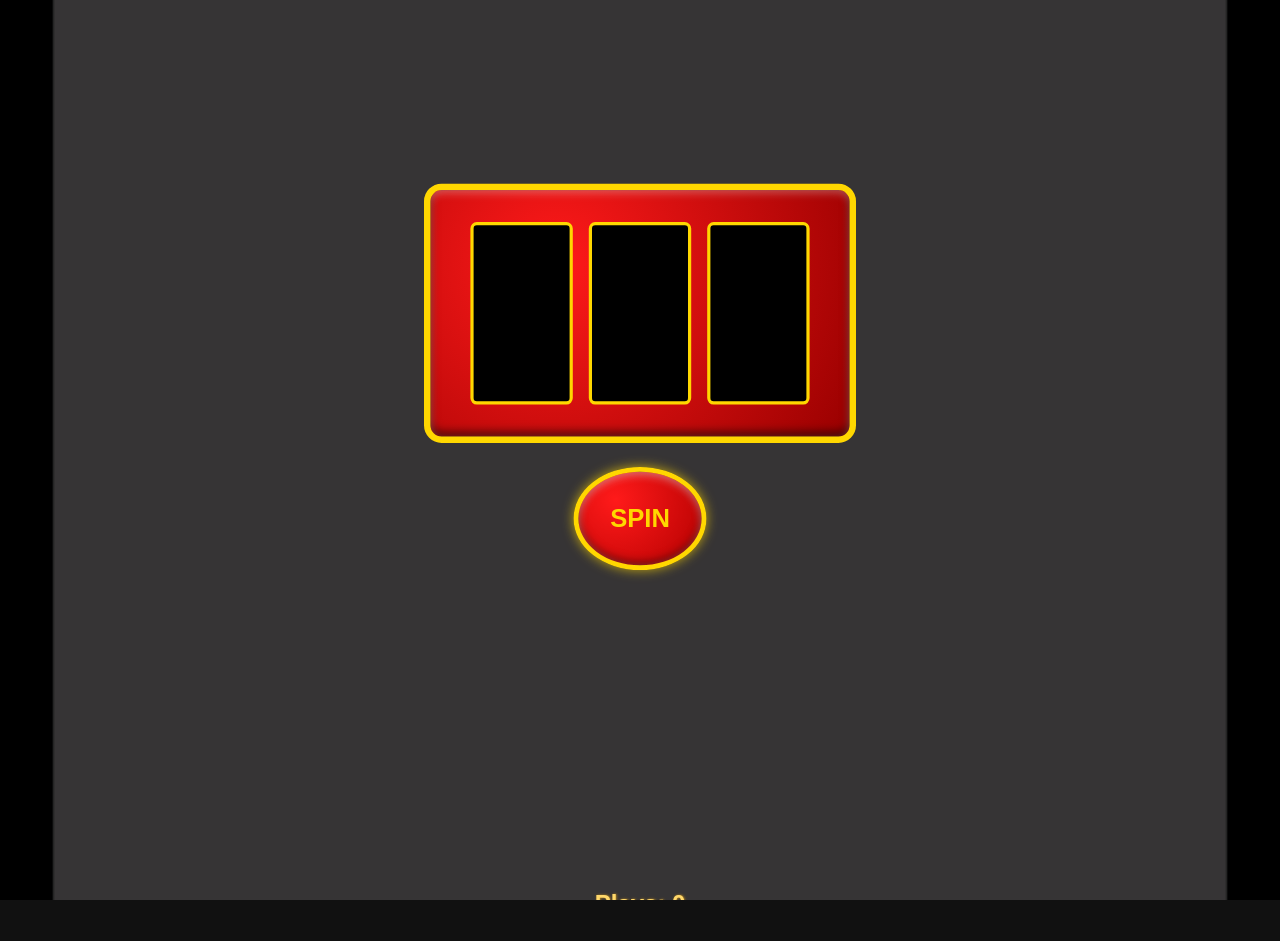
<file: index.html>
<!DOCTYPE html>
<html lang="en">
<head>
    <meta charset="UTF-8">
    <meta name="viewport" content="width=device-width, initial-scale=1.0">
    <title>Amanté Slot Machine</title>
    <link rel="stylesheet" href="css/style.css">
    <script>
    function openFullscreen() {
      let elem = document.documentElement; // fullscreen whole page
      if (elem.requestFullscreen) {
        elem.requestFullscreen();
      } else if (elem.webkitRequestFullscreen) { // Safari/iOS
        elem.webkitRequestFullscreen();
      } else if (elem.msRequestFullscreen) { // old MS Edge
        elem.msRequestFullscreen();
      }
    }
  </script>
</head>
<body>
    <div class="slot-container">

    <!--    <h1 class="game-title">🎰 Amanté Slot Machine 🎰</h1>   -->

        <div class="reels">
            <div id="reel1" class="reel"><div class="reel-strip"></div></div>
            <div id="reel2" class="reel"><div class="reel-strip"></div></div>
            <div id="reel3" class="reel"><div class="reel-strip"></div></div>
        </div>
   
        <button id="spinBtn" onclick="openFullscreen()">SPIN</button>
        <p id="message"></p>
        <p id="playCountDisplay">Plays: <span id="playCount">0</span></p>
    </div>

    <audio id="spinSound" src="sounds/spin.mp3" preload="auto"></audio>
    <audio id="winSound" src="sounds/win.mp3" preload="auto"></audio>

    <script src="js/game.js"></script>
</body>
</html>
</file>
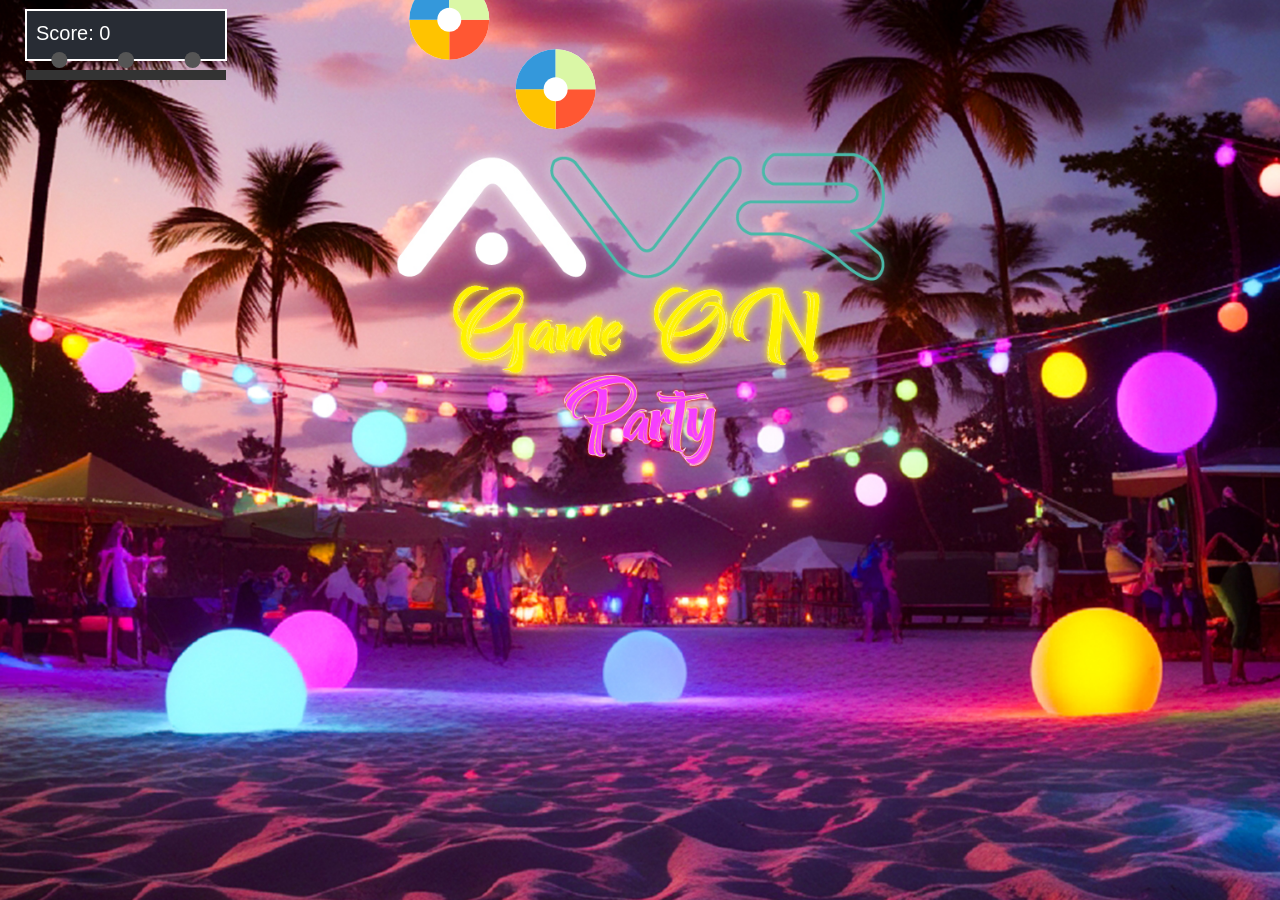
<file: dashboard.html>
<!DOCTYPE html>
<html lang="en">
<head>
  <meta charset="UTF-8">
  <meta name="viewport" content="width=device-width, initial-scale=1.0">
  <title>AVR Beach Game</title>
  <link rel="stylesheet" href="styles.css">
</head>
<body class="hero">
  <canvas id="beachGameCanvas"></canvas>
  <div id="gamePopup" class="popup" style="display: none;">
    <h1>
      <span class="icon">🎉</span> You've Unlocked the Invitation! <span class="icon">🎉</span>
    </h1>
    <p>Join us at the AVR Game ON Party!</p>
    <p>Date: January 22, 2025<br>Time: 7.00 PM<br>Location: Soul Beach Dehiwala</p>
  </div>
  <script src="game.js"></script>
</body>
</html>
</file>
<file: css/style.css>
/* ===== Base layout ===== */
html, body {
  margin: 0;
  padding: 0;
  width: 100%;
  height: 100%; /* Always fill viewport */
  background: #111 url('../images/background.jpg') no-repeat center center;
  background-size: cover;
  font-family: Arial, sans-serif;
  color: white;
  text-align: center;

  /* Center slot machine */
  display: flex;
  align-items: center;
  justify-content: center;

  overflow: hidden;   /* prevent scrollbars */
  position: fixed;    /* lock interface */
  top: 0;
  left: 0;
}


/* Scale the whole interface dynamically */
.slot-container {
  position: relative;
  text-align: center;
  transform: scale(calc(800 / 1000)) translateY(140px);
  transform-origin: center center; /* scale from center */
}

.slot-content {
  display: flex;
  flex-direction: column;
  align-items: center;
  justify-content: flex-start;
  position: relative;
}

/* ===== Red frame around reels ===== */
.reels {
  display: flex;
  justify-content: center;
  align-items: center;
  margin-bottom: 20px;
  position: relative;

  /* Red glossy background */
  background: radial-gradient(circle at 30% 30%, #ff1a1a, #990000);
  border-radius: 22px;
  padding: 40px;
  overflow: visible;

  /* Golden outer frame */
  border: 8px solid #ffd700;
  box-shadow: 
    0 0 25px rgba(255, 215, 0, 0),   /* golden glow */
    inset 0 4px 10px rgba(255, 255, 255, 0.3),  /* glossy top */
    inset 0 -6px 12px rgba(0, 0, 0, 0.6); /* depth */

  --bulb-gap: 45px; /* space between bulbs */
  --bulb-on: radial-gradient(circle, #ffd86b 6px, #b9861a 8px, transparent 9px);
}

/* No bulbs by default */
.reels::before {
  content: "";
  position: absolute;
  top: 0; left: 0; right: 0; bottom: 0;
  border-radius: inherit;
  pointer-events: none;
  z-index: 2;
}

/* Yellow bulbs only when .flash is added */
.reels.flash::before {
  background-image:
    var(--bulb-on), /* top */
    var(--bulb-on); /* bottom */
  background-repeat: repeat-x, repeat-x, repeat-y, repeat-y;
  background-size: var(--bulb-gap) var(--bulb-gap);
  background-position:
    top center,
    bottom center,
    left center,
    right center;
  animation: bulbs-flash 0.6s infinite alternate;
}

/* Flash animation */
@keyframes bulbs-flash {
  0% { opacity: 0.3; }
  100% { opacity: 1; }
}



/* ===== Reels (the windows) ===== */
.reel {
  width: 120px;      /* narrower than height for a tall rectangle */
  height: 220px;     /* symbol height should match your images */
  margin: 0 10px;
  border: 4px solid gold;
  border-radius: 8px;
  background: #000;
  overflow: hidden;   /* important if you switch to rolling strips */
  position: relative;
}

/* If you’re using rolling strips, keep these; otherwise safe to leave */
.reel-strip {
  display: flex;
  flex-direction: column;
  transition: transform 0.3s ease-out;
}
.reel-strip img {
  width: 100%;
  height: 220px;
  object-fit: contain;
}

/* ===== Spin button (luxury casino style) ===== */
#spinBtn {
  font-size: 2rem;
  padding: 40px;
  margin-top: 10px;
  margin-bottom: 5px;
  color: gold;
  background: radial-gradient(circle at 30% 30%, #ff1a1a, #b30000);
  border: 6px solid #ffd700;
  border-radius: 50%;
  cursor: pointer;
  font-weight: bold;
  text-transform: uppercase;

  /* 3D & Glow effects */
  box-shadow: 
    0 0 15px rgba(255, 215, 0, 0.7),  /* outer golden glow */
    inset 0 4px 10px rgba(255, 255, 255, 0.4), /* glossy top */
    inset 0 -4px 10px rgba(0, 0, 0, 0.5); /* shading bottom */

  transition: transform 0.15s ease, box-shadow 0.3s ease, background 0.3s ease;
}

#spinBtn:hover {
  background: radial-gradient(circle at 30% 30%, #ff3333, #990000);
  box-shadow: 
    0 0 25px rgba(255, 215, 0, 0.9),
    inset 0 6px 14px rgba(255, 255, 255, 0.5),
    inset 0 -6px 14px rgba(0, 0, 0, 0.6);
}

#spinBtn:active {
  transform: scale(0.95);
  box-shadow: 
    0 0 10px rgba(255, 215, 0, 0.6),
    inset 0 2px 6px rgba(255, 255, 255, 0.3),
    inset 0 -2px 6px rgba(0, 0, 0, 0.7);
}

#spinBtn:disabled {
  opacity: 0.6;
  cursor: not-allowed;
  background: #660000;
  color: #999;
  border-color: #555;
  box-shadow: none;
}


#message {
  font-size: 2rem;
  margin-top: 5px;
  font-weight: bold;
  min-height: 2.5em;           /* reserve space so layout doesn’t jump */
  display: flex;
  align-items: center;
  justify-content: center;
}

/* ===== Win effects ===== */
/* 1) Border flash on each reel (apply .flash to .reel elements) */
.flash {
    animation: 
        flash-border 0.3s alternate infinite,
        flash-bulbs 0.5s alternate infinite;
}

@keyframes flash-border {
  0%   { border-color: red; filter: brightness(1); }
  100% { border-color: red;  filter: brightness(1.8); }
}

@keyframes flash-bulbs {
    0% { box-shadow: 0 0 10px red; background-color: #f00; }
    100% { box-shadow: 0 0 10px red; background-color: #f00; }
}

#playCountDisplay {
    margin-top: 310px;        /* light space above */
    font-size: 30px;
    font-weight: bold;
    color: #ffd86b;
    text-shadow: 1px 1px 3px #b9861a;
    font-family: 'Arial', sans-serif;
}
</file>
<file: styles.css>
/* Hero Section */
.hero {
  position: relative; /* Set position relative for pseudo-element */
  background-image: url("img/background_test_desktop.jpg");
  background-size: cover;
  background-position: center;
  background-repeat: no-repeat; /* Prevent background image from repeating */
  height: 100vh;
  width: 100vw; /* Full viewport width */
  display: flex;
  align-items: center;
  justify-content: center;
  text-align: center;
  color: white;
  padding: 0 1rem;
  overflow: hidden; /* Ensure content doesn't overflow */
}

/* Other styles remain unchanged */
.hero a {
  display: inline-block;
  padding: 0.75rem 2rem;
  font-size: 1.5rem;
  font-weight: bold;
  text-decoration: none;
  color: white;
  background: linear-gradient(45deg, #ff4dff, #ff0099, #ff66ff);
  border: none;
  border-radius: 30px;
  box-shadow: 0 0 10px rgba(255, 0, 255, 0.8), 
              0 0 20px rgba(255, 105, 180, 0.8), 
              0 0 30px rgba(255, 182, 193, 0.8);
  transition: all 0.3s ease-in-out;
  margin-top: 50%;
}

.hero a:hover {
  background: linear-gradient(45deg, #ff66ff, #ff0099, #ff4dff);
  box-shadow: 0 0 15px rgba(255, 20, 147, 0.8), 
              0 0 30px rgba(255, 182, 193, 0.8);
  transform: scale(1.05);
}

/* Reset body and html styles */
html, body {
  margin: 0;
  padding: 0;
  width: 100%;
  height: 100%;
  overflow: hidden; /* Prevent scrolling */
}

/* Responsive Styles for Mobile */
@media (max-width: 768px) {
  .hero {
    height: 100vh;
    text-align: center;
    background-image: url("img/mobile.jpg");
    background-position: center center;
    background-size: cover;
    display: flex;
    flex-direction: column;
    justify-content: center;
    align-items: center;
    overflow: hidden; /* Prevent scrolling */
    padding: 0; /* Ensure no padding shifts the background */
    margin: 0; /* Remove any default margin */
    width: 100%; /* Full width to ensure proper alignment */
    box-sizing: border-box; /* Include padding in height/width calculation */
  }

  .hero a {
    font-size: 1rem; /* Smaller font size for buttons */
    padding: 0.5rem 1.5rem; /* Smaller padding for buttons */
    border-radius: 20px; /* Adjust border radius for smaller buttons */
    margin-top: auto; /* Adjusted to prevent overflow */
  }
}

/* Responsive Styles for Extra Small Devices */
@media (max-width: 480px) {

  .hero h1 {
    font-size: 1.5rem; /* Even smaller font size for extra small devices */
  }

  .hero p {
    font-size: 0.875rem;
  }

  .hero a {
    font-size: 0.875rem;
    padding: 0.5rem 1rem;
    margin-top: auto; /* Adjusted to prevent overflow */
  }
}




.popup {
  display: none;
  position: absolute;
  top: 50%;
  left: 50%;
  transform: translate(-50%, -50%);
  width: 70%;
  max-width: 350px;
  padding: 15px;
  text-align: center;
  border-radius: 10px;
  animation: rgbGlow 3s infinite;
  background: linear-gradient(45deg, #ff0000, #00ff00, #0000ff);
  background-size: 300% 300%;
  animation: backgroundShift 6s infinite, rgbGlow 3s infinite;
  box-shadow: 0 4px 10px rgba(0, 0, 0, 0.5);
}

/* Heading Styles */
.popup h1 {
  font-size: 1.8rem;
  color: #ffffff;
  font-weight: bold;
  display: flex;
  justify-content: center;
  align-items: center;
  gap: 8px; /* Space between text and icons */
  flex-wrap: wrap; /* Wrap if space is tight */
  margin-bottom: 15px;
  font-family: 'Poppins', sans-serif; /* Modern font style */
}

.popup .icon {
  font-size: 1.8rem; /* Icon size */
}

/* Paragraph Styles */
.popup p {
  font-size: 1.2rem; /* Default font size for paragraphs */
  color: #ffffff;
  line-height: 1.6;
  margin: 10px 0;
  font-family: 'Roboto', sans-serif; /* Elegant font style */
}

/* Date, Time, and Venue Styles */
.popup p:nth-of-type(2) {
  font-size: 1.4rem; /* Larger font size for date, time, and venue */
  font-weight: bold;
  color: #ffe600; /* Bright yellow for emphasis */
  font-family: 'Montserrat', sans-serif; /* Stylish font for details */
  text-shadow: 1px 1px 2px rgba(0, 0, 0, 0.5); /* Add subtle text shadow */
}

@keyframes rgbGlow {
  0% {
    box-shadow: 0 0 10px rgba(255, 0, 0, 0.8), 0 0 20px rgba(255, 0, 0, 0.8),
      0 0 30px rgba(255, 0, 0, 0.8), 0 0 40px rgba(255, 0, 0, 0.8);
  }
  25% {
    box-shadow: 0 0 10px rgba(0, 255, 0, 0.8), 0 0 20px rgba(0, 255, 0, 0.8),
      0 0 30px rgba(0, 255, 0, 0.8), 0 0 40px rgba(0, 255, 0, 0.8);
  }
  50% {
    box-shadow: 0 0 10px rgba(0, 0, 255, 0.8), 0 0 20px rgba(0, 0, 255, 0.8),
      0 0 30px rgba(0, 0, 255, 0.8), 0 0 40px rgba(0, 0, 255, 0.8);
  }
  75% {
    box-shadow: 0 0 10px rgba(255, 255, 0, 0.8), 0 0 20px rgba(255, 255, 0, 0.8),
      0 0 30px rgba(255, 255, 0, 0.8), 0 0 40px rgba(255, 255, 0, 0.8);
  }
  100% {
    box-shadow: 0 0 10px rgba(255, 0, 0, 0.8), 0 0 20px rgba(255, 0, 0, 0.8),
      0 0 30px rgba(255, 0, 0, 0.8), 0 0 40px rgba(255, 0, 0, 0.8);
  }
}

@keyframes backgroundShift {
  0% { background-position: 0% 50%; }
  50% { background-position: 100% 50%; }
  100% { background-position: 0% 50%; }
}

/* Responsive Styles for Mobile */
@media (max-width: 768px) {
  .popup {
    padding: 10px 15px;
    width: 70%; /* Increase popup width for small screens */
  }

  .popup h1 {
    font-size: 1.6rem; /* Slightly smaller font size for heading */
    gap: 6px; /* Reduce gap for tighter spaces */
  }

  .popup .icon {
    font-size: 1.6rem; /* Smaller icon size */
  }

  .popup p {
    font-size: 1rem; /* Adjust paragraph size for smaller screens */
  }

  .popup p:nth-of-type(2) {
    font-size: 1.2rem; /* Adjust detail font size for smaller screens */
  }
}

/* Responsive Styles for Extra Small Devices */
@media (max-width: 480px) {
  .popup {
    padding: 8px 10px;
  }

  .popup h1 {
    font-size: 1.4rem;
    gap: 4px; /* Further reduce gap */
  }

  .popup .icon {
    font-size: 1.4rem;
  }

  .popup p {
    font-size: 0.9rem;
  }

  .popup p:nth-of-type(2) {
    font-size: 1.1rem; /* Further adjust detail font size */
  }
}
</file>
